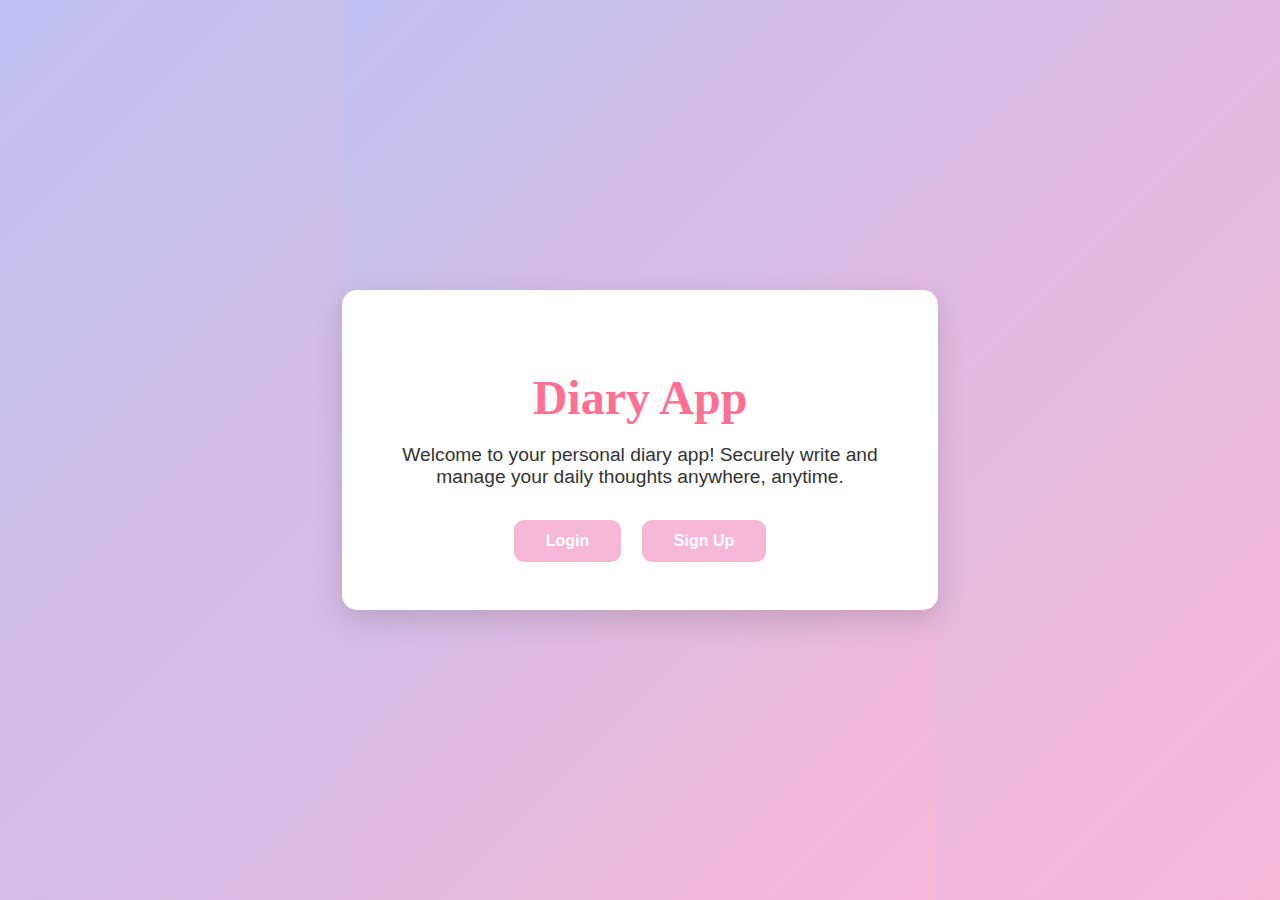
<file: landing.html>
<!DOCTYPE html>
<html lang="en">
<head>
  <meta charset="UTF-8" />
  <meta name="viewport" content="width=device-width, initial-scale=1.0" />
  <title>Welcome to Diary App</title>
  <link rel="stylesheet" href="../styles/styles.css" />
  <style>
    body, html {
      height: 100%;
      margin: 0;
      font-family: 'Segoe UI', Tahoma, Geneva, Verdana, sans-serif;
      background: linear-gradient(135deg, #bfc2f1, #f7b7d7);
      display: flex;
      justify-content: center;
      align-items: center;
    }
    .landing-container {
      text-align: center;
      background: white;
      padding: 3rem;
      border-radius: 15px;
      max-width: 500px;
      box-shadow: 0 10px 30px rgba(0,0,0,0.15);
    }
    .landing-container h1 {
      color: #ff6f91;
      font-size: 3rem;
      margin-bottom: 1rem;
      font-family: 'Brush Script MT', cursive;
    }
    .landing-container p {
      font-size: 1.2rem;
      color: #333;
      margin-bottom: 2rem;
    }
    .btn-group a {
      text-decoration: none;
      background: #f7b7d7;
      color: white;
      padding: 0.75rem 2rem;
      border-radius: 10px;
      margin: 0 0.5rem;
      font-weight: bold;
      transition: background 0.3s ease;
      display: inline-block;
    }
    .btn-group a:hover {
      background: #f291c4;
    }
  </style>
</head>
<body>
  <div class="landing-container">
    <h1>Diary App</h1>
    <p>Welcome to your personal diary app! Securely write and manage your daily thoughts anywhere, anytime.</p>
    <div class="btn-group">
      <a href="index.html">Login</a>
      <a href="signup.html">Sign Up</a>
    </div>
  </div>
</body>
</html>
</file>
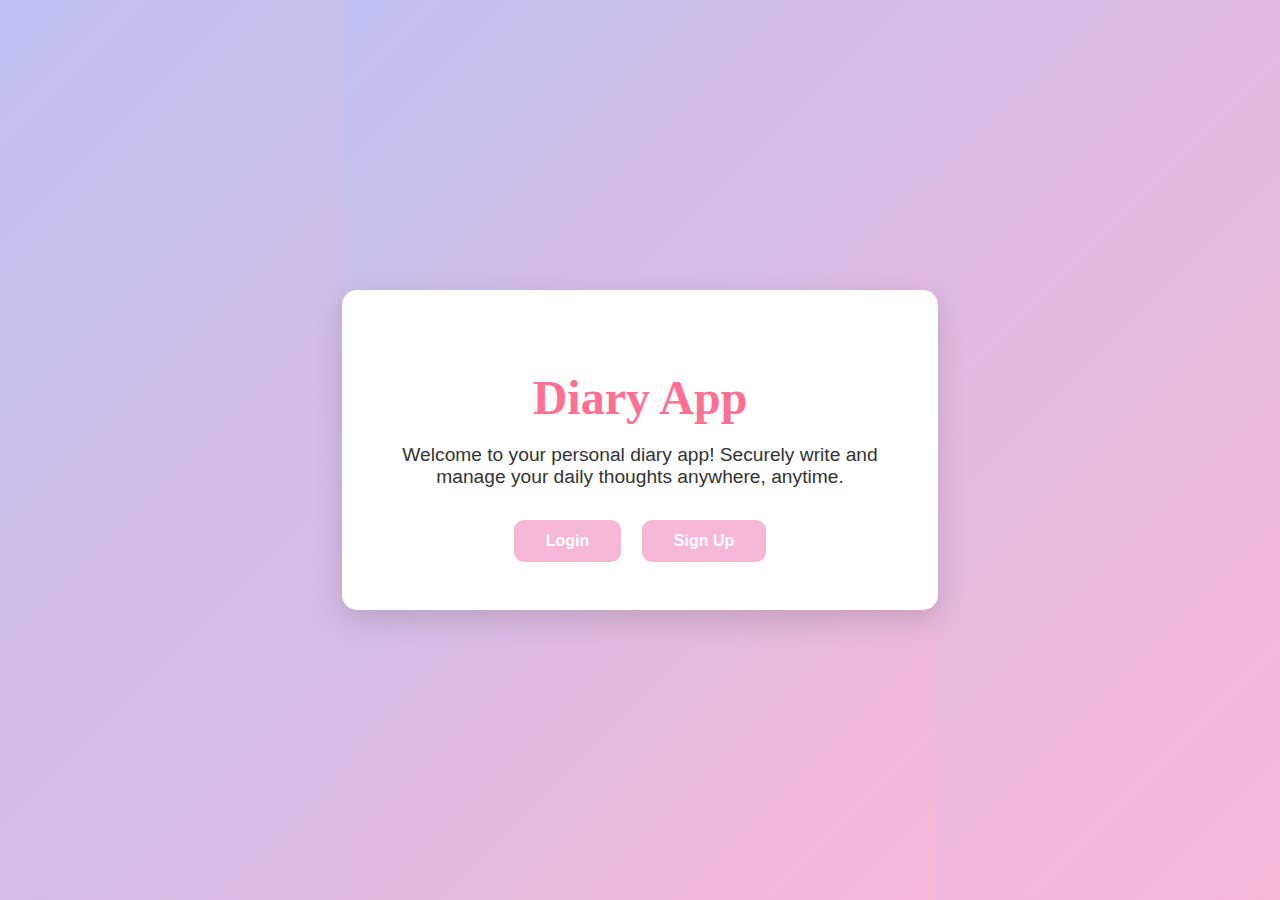
<file: pages/landing.html>
<!DOCTYPE html>
<html lang="en">
<head>
  <meta charset="UTF-8" />
  <meta name="viewport" content="width=device-width, initial-scale=1.0" />
  <title>Welcome to Diary App</title>
  <link rel="stylesheet" href="../styles/styles.css" />
  <style>
    body, html {
      height: 100%;
      margin: 0;
      font-family: 'Segoe UI', Tahoma, Geneva, Verdana, sans-serif;
      background: linear-gradient(135deg, #bfc2f1, #f7b7d7);
      display: flex;
      justify-content: center;
      align-items: center;
    }
    .landing-container {
      text-align: center;
      background: white;
      padding: 3rem;
      border-radius: 15px;
      max-width: 500px;
      box-shadow: 0 10px 30px rgba(0,0,0,0.15);
    }
    .landing-container h1 {
      color: #ff6f91;
      font-size: 3rem;
      margin-bottom: 1rem;
      font-family: 'Brush Script MT', cursive;
    }
    .landing-container p {
      font-size: 1.2rem;
      color: #333;
      margin-bottom: 2rem;
    }
    .btn-group a {
      text-decoration: none;
      background: #f7b7d7;
      color: white;
      padding: 0.75rem 2rem;
      border-radius: 10px;
      margin: 0 0.5rem;
      font-weight: bold;
      transition: background 0.3s ease;
      display: inline-block;
    }
    .btn-group a:hover {
      background: #f291c4;
    }
  </style>
</head>
<body>
  <div class="landing-container">
    <h1>Diary App</h1>
    <p>Welcome to your personal diary app! Securely write and manage your daily thoughts anywhere, anytime.</p>
    <div class="btn-group">
      <a href="index.html">Login</a>
      <a href="signup.html">Sign Up</a>
    </div>
  </div>
</body>
</html>
</file>
<file: styles/styles.css>
body {
  margin: 0;
  font-family: 'Segoe UI', Tahoma, Geneva, Verdana, sans-serif;
  background-color: #bfc2f1;
  display: flex;
  justify-content: center;
  align-items: center;
  height: 100vh;
}
.container {
  display: flex;
  justify-content: center;
  align-items: center;
  flex-direction: column;
}
.login-box {
  background: white;
  padding: 2rem;
  border-radius: 15px;
  text-align: center;
  max-width: 600px;
  width: 100%;
  box-shadow: 0 10px 20px rgba(0, 0, 0, 0.1);
}
.logo img {
  width: 80px;
  height: auto;
}
.logo h1 {
  margin: 0.5rem 0;
  color: #ffb6c1;
  font-family: 'Brush Script MT', cursive;
}
h2, h1 {
  color: #333;
}
form {
  display: flex;
  flex-direction: column;
  gap: 1rem;
  margin-top: 1rem;
}
input, textarea {
  padding: 0.75rem;
  border: 1px solid #ccc;
  border-radius: 8px;
  font-size: 1rem;
}
button {
  background-color: #f7b7d7;
  color: white;
  padding: 0.75rem;
  border: none;
  border-radius: 8px;
  font-size: 1rem;
  cursor: pointer;
}
button:hover {
  background-color: #f291c4;
}
.signup {
  margin-top: 1rem;
  font-size: 0.9rem;
}
.signup a {
  color: #f7b7d7;
  text-decoration: none;
}
.signup a:hover {
  text-decoration: underline;
}
.entry {
  text-align: left;
  margin-bottom: 1rem;
}
</file>
